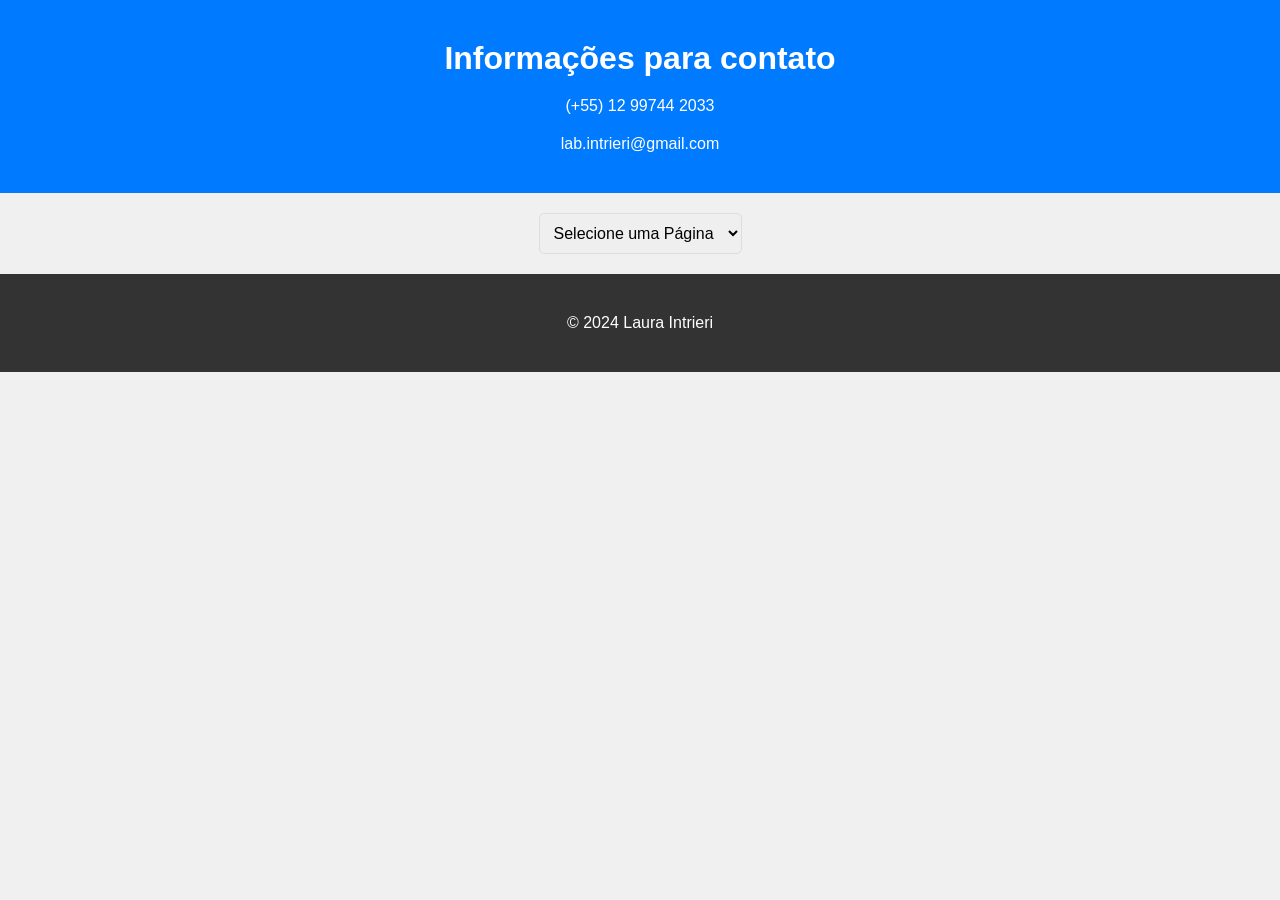
<file: templates/infos.html>
<!DOCTYPE html>
<html lang="pt-BR">
<head>
    <meta charset="UTF-8">
    <title>Informações</title>
    <style>
        /* Reset CSS básico */
        * {
            margin: 0;
            padding: 0;
            box-sizing: border-box;
        }

        /* Estilos personalizados para o seu portfólio */
        body {
            font-family: Arial, sans-serif;
            background-color: #f0f0f0;
            color: #333;
        }

        header {
            background-color: #007bff;
            color: #fff;
            padding: 20px;
            text-align: center;
        }

        h1, p {
            text-align: center;
            margin: 20px; /* Espaçamento de 20 pixels */
        }

        select {
            display: block;
            margin: 20px auto;
            padding: 10px;
            font-size: 16px;
            border: 1px solid #ddd;
            border-radius: 5px;
        }

        footer {
            background-color: #333;
            color: #fff;
            padding: 20px;
            text-align: center;
        }
    </style>
    <script>
        function redirecionarParaPagina() {
            var pagina = document.getElementById("menuPaginas").value;
            window.location.href = pagina;
        }
    </script>
</head>
<body>
<header>
    <h1>Informações para contato</h1>
    <p>(+55) 12 99744 2033</p>
    <p>lab.intrieri@gmail.com</p>
    <p></p>
</header>

<select id="menuPaginas" onchange="redirecionarParaPagina()">
    <option value="">Selecione uma Página</option>
    <option value="/">Página Inicial</option>
    <option value="/publicacoes">Publicações</option>
    <option value="/projetos">Projetos (GitHub)</option>
</select>

<footer>
    <p>&copy; 2024 Laura Intrieri</p>
</footer>
</body>
</html>
</file>
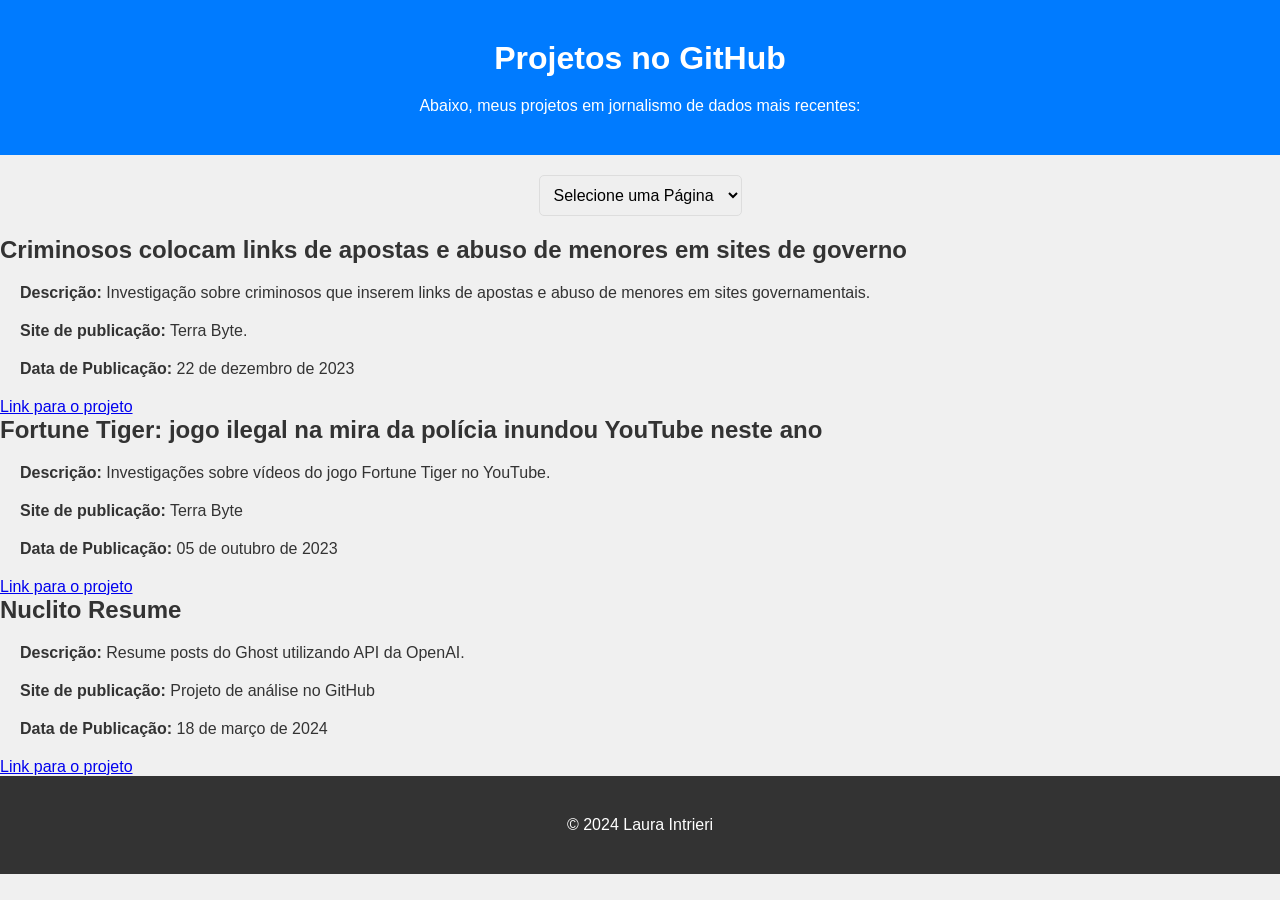
<file: templates/projetos.html>
<!DOCTYPE html>
<html lang="pt-BR">
<head>
    <meta charset="UTF-8">
    <meta name="viewport" content="width=device-width, initial-scale=1.0"> 
    <title>Projetos - Laura Intrieri</title>
    <style>
        /* Reset CSS básico */
        * {
            margin: 0;
            padding: 0;
            box-sizing: border-box;
        }

        /* Estilos personalizados para o seu portfólio */
        body {
            font-family: Arial, sans-serif;
            background-color: #f0f0f0;
            color: #333;
        }

        header {
            background-color: #007bff;
            color: #fff;
            padding: 20px;
            text-align: center;
        }

        h1, p {
            text-align: center;
            margin: 20px;
        }

        select {
            display: block;
            margin: 20px auto;
            padding: 10px;
            font-size: 16px;
            border: 1px solid #ddd;
            border-radius: 5px;
        }

        footer {
            background-color: #333;
            color: #fff;
            padding: 20px;
            text-align: center;
        }
    </style>
    <script>
        function redirecionarParaPagina() {
            var pagina = document.getElementById("menuPaginas").value;
            window.location.href = pagina;
        }
    </script>
</head>
<body>
    <header>
    <h1>Projetos no GitHub</h1>
    <p>Abaixo, meus projetos em jornalismo de dados mais recentes:</p>
    </header>

    <select id="menuPaginas" onchange="redirecionarParaPagina()">
        <option value="">Selecione uma Página</option>
        <option value="/">Página Inicial</option>
        <option value="/infos">Informações</option>
        <option value="/publicacoes">Publicações</option>
    </select>

    <div style="text-align: left;">
        <ul class="project-list">
            <li class="project" style="text-align: left;">
                <h2>Criminosos colocam links de apostas e abuso de menores em sites de governo</h2>
                <p style="text-align: left;"><b>Descrição:</b> Investigação sobre criminosos que inserem links de apostas e abuso de menores em sites governamentais.</p>
                <p style="text-align: left;"><b>Site de publicação:</b> Terra Byte.</p>
                <p style="text-align: left;"><b>Data de Publicação:</b> 22 de dezembro de 2023</p>
                <a href="https://github.com/labintrieri/sites-apostas-govbr/blob/main/README.md">Link para o projeto</a>
            </li>
            <li class="project" style="text-align: left;">
                <h2>Fortune Tiger: jogo ilegal na mira da polícia inundou YouTube neste ano</h2>
                <p style="text-align: left;"><b>Descrição:</b> Investigações sobre vídeos do jogo Fortune Tiger no YouTube.</p>
                <p style="text-align: left;"><b>Site de publicação:</b> Terra Byte</p>
                <p style="text-align: left;"><b>Data de Publicação:</b> 05 de outubro de 2023</p>
                <a href="https://github.com/labintrieri/fortune-tiger-youtube">Link para o projeto</a>
            </li>
            <li class="project" style="text-align: left;">
                <h2>Nuclito Resume</h2>
                <p style="text-align: left;"><b>Descrição:</b> Resume posts do Ghost utilizando API da OpenAI.</p>
                <p style="text-align: left;"><b>Site de publicação:</b> Projeto de análise no GitHub </p>
                <p style="text-align: left;"><b>Data de Publicação:</b> 18 de março de 2024</p>
                <a href="https://github.com/labintrieri/nuclito-resume">Link para o projeto</a>
            </li>
        </ul>
    </div>
    

</body>
<ul>
<footer>
    <p>&copy; 2024 Laura Intrieri</p>
</footer>
</html>
</file>
